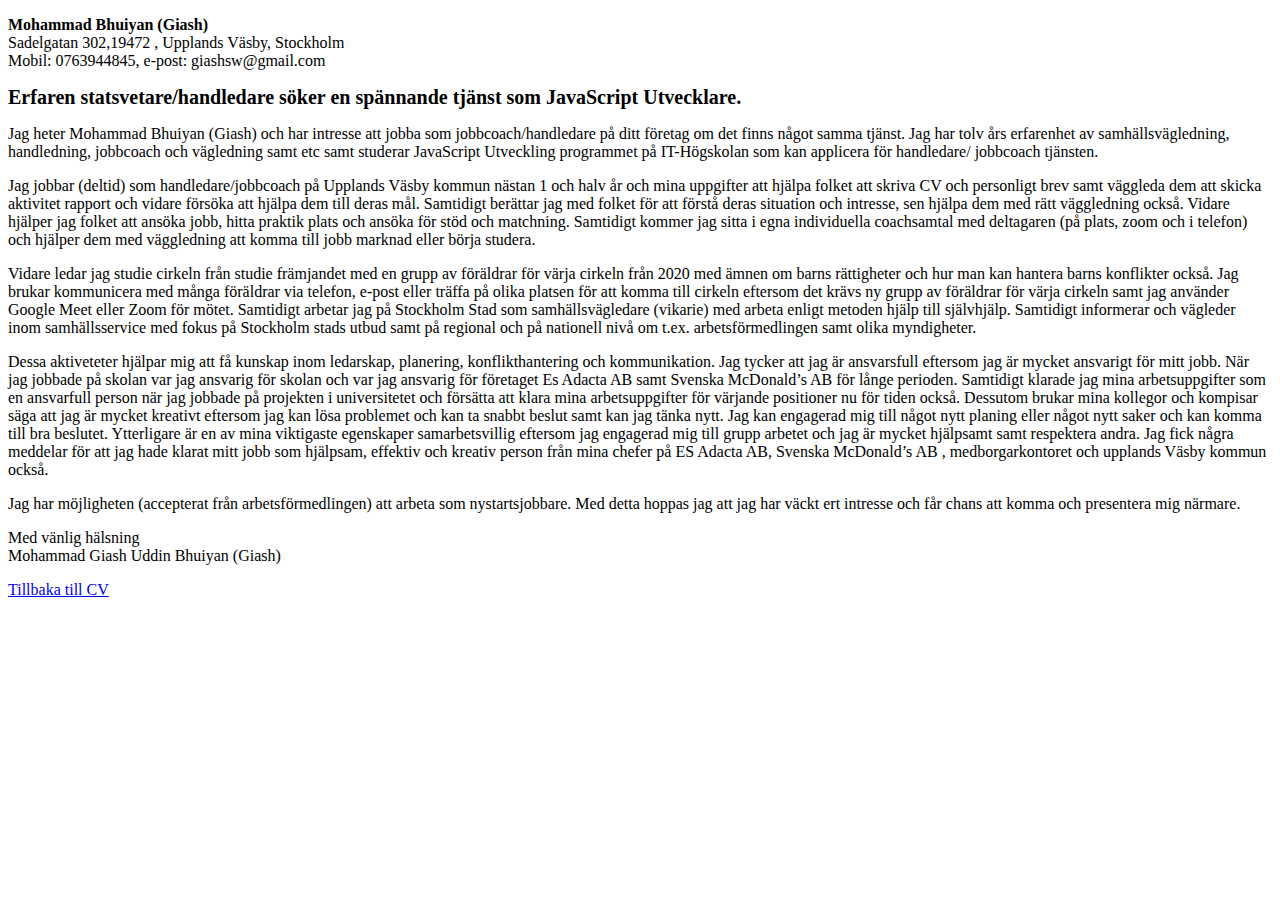
<file: personligt-brev.html>
<!DOCTYPE html>
<html lang="en">
<head>
    <meta charset="UTF-8">
    <meta http-equiv="X-UA-Compatible" content="IE=edge">
    <meta name="viewport" content="width=device-width, initial-scale=1.0">
    <title>Personligt Brev</title>
</head>
<body>
    <p><b>Mohammad Bhuiyan (Giash)</b><br>
Sadelgatan 302,19472 , Upplands Väsby, Stockholm<br>
Mobil: 0763944845, e-post: giashsw@gmail.com</p>

<h1 style="font-size: 20px;font-family: 'Times New Roman', Times, serif;">Erfaren statsvetare/handledare söker en spännande tjänst som JavaScript Utvecklare.</h1>

<p>Jag heter Mohammad Bhuiyan (Giash) och har intresse att jobba som jobbcoach/handledare
på ditt företag om det finns något samma tjänst. Jag har tolv års erfarenhet av samhällsvägledning,
 handledning, jobbcoach och vägledning samt etc samt studerar JavaScript Utveckling programmet på IT-Högskolan
som kan applicera för handledare/ jobbcoach tjänsten.</p>
<p>Jag jobbar (deltid) som handledare/jobbcoach på Upplands Väsby kommun nästan 1 och halv
år och mina uppgifter att hjälpa folket att skriva CV och personligt brev samt väggleda dem
att skicka aktivitet rapport och vidare försöka att hjälpa dem till deras mål. Samtidigt
berättar jag med folket för att förstå deras situation och intresse, sen hjälpa dem med rätt
väggledning också. Vidare hjälper jag folket att ansöka jobb, hitta praktik plats och ansöka
för stöd och matchning. Samtidigt kommer jag sitta i egna individuella coachsamtal med
deltagaren (på plats, zoom och i telefon) och hjälper dem med väggledning att komma till
jobb marknad eller börja studera.</p>
<P>Vidare ledar jag studie cirkeln från studie främjandet med en grupp av föräldrar för värja
cirkeln från 2020 med ämnen om barns rättigheter och hur man kan hantera barns konflikter
också. Jag brukar kommunicera med många föräldrar via telefon, e-post eller träffa på olika
platsen för att komma till cirkeln eftersom det krävs ny grupp av föräldrar för värja cirkeln
samt jag använder Google Meet eller Zoom för mötet. Samtidigt arbetar jag på Stockholm
Stad som samhällsvägledare (vikarie) med arbeta enligt metoden hjälp till självhjälp.
Samtidigt informerar och vägleder inom samhällsservice med fokus på Stockholm stads
utbud samt på regional och på nationell nivå om t.ex. arbetsförmedlingen samt olika
myndigheter.</P>
<p>Dessa aktiveteter hjälpar mig att få kunskap inom ledarskap, planering, konflikthantering och
kommunikation. Jag tycker att jag är ansvarsfull eftersom jag är mycket ansvarigt för mitt
jobb. När jag jobbade på skolan var jag ansvarig för skolan och var jag ansvarig för företaget
Es Adacta AB samt Svenska McDonald’s AB för långe perioden. Samtidigt klarade jag mina
arbetsuppgifter som en ansvarfull person när jag jobbade på projekten i universitetet och
försätta att klara mina arbetsuppgifter för värjande positioner nu för tiden också. Dessutom
brukar mina kollegor och kompisar säga att jag är mycket kreativt eftersom jag kan lösa
problemet och kan ta snabbt beslut samt kan jag tänka nytt. Jag kan engagerad mig till något
nytt planing eller något nytt saker och kan komma till bra beslutet. Ytterligare är en av mina
viktigaste egenskaper samarbetsvillig eftersom jag engagerad mig till grupp arbetet och jag är
mycket hjälpsamt samt respektera andra. Jag fick några meddelar för att jag hade klarat mitt
jobb som hjälpsam, effektiv och kreativ person från mina chefer på ES Adacta AB, Svenska
McDonald’s AB , medborgarkontoret och upplands Väsby kommun också.</p>
<p>Jag har möjligheten (accepterat från arbetsförmedlingen) att arbeta som nystartsjobbare. Med
detta hoppas jag att jag har väckt ert intresse och får chans att komma och presentera mig
närmare.</p>

</body>
<footer>
    <p>Med vänlig hälsning<br>
        Mohammad Giash Uddin Bhuiyan (Giash)</p>
<a href="index.html">Tillbaka till CV</a>
</footer>
</html>
</file>
